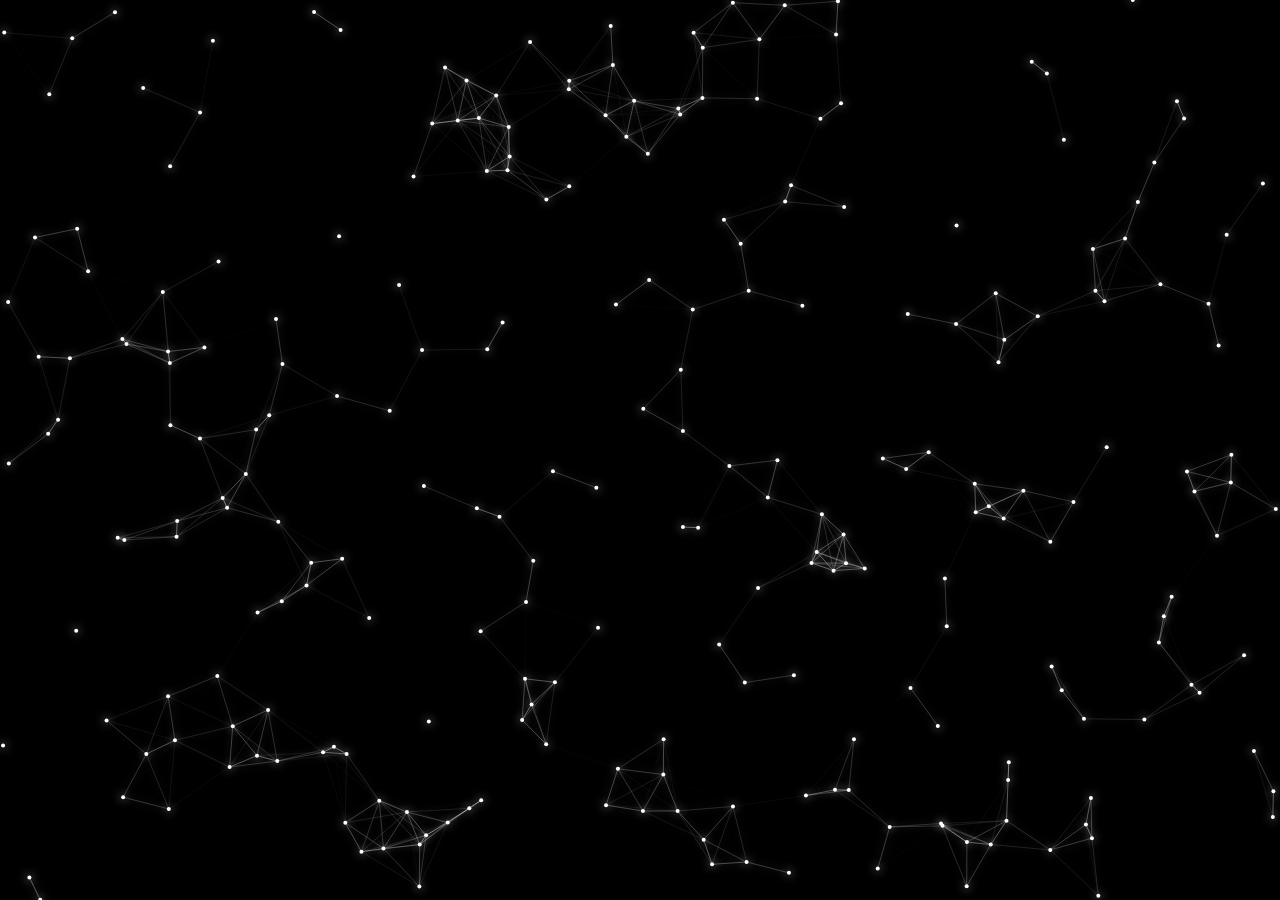
<file: Task 2/spam-email-detection/index.html>
<!DOCTYPE html>
<html>
<head>
<meta charset="UTF-8">
<title>Particle Heart</title>
<style>
body{
    margin:0;
    overflow:hidden;
    background:black;
}
canvas{
    display:block;
}
</style>
</head>
<body>

<canvas id="canvas"></canvas>

<script>
const canvas = document.getElementById("canvas");
const ctx = canvas.getContext("2d");

canvas.width = window.innerWidth;
canvas.height = window.innerHeight;

const particles = [];
const PARTICLE_COUNT = 250;

let formHeart = false;

class Particle{
    constructor(){
        this.x = Math.random()*canvas.width;
        this.y = Math.random()*canvas.height;

        this.vx = (Math.random()-0.5)*1.2;
        this.vy = (Math.random()-0.5)*1.2;

        this.tx = this.x;
        this.ty = this.y;
    }

    update(){

        if(formHeart){

            this.x += (this.tx - this.x)*0.04;
            this.y += (this.ty - this.y)*0.04;

        }else{

            this.x += this.vx;
            this.y += this.vy;

            if(this.x<0 || this.x>canvas.width) this.vx *= -1;
            if(this.y<0 || this.y>canvas.height) this.vy *= -1;
        }
    }

    draw(){
        ctx.beginPath();
        ctx.arc(this.x,this.y,2,0,Math.PI*2);
        ctx.fillStyle="white";
        ctx.shadowBlur=10;
        ctx.shadowColor="white";
        ctx.fill();
    }
}

for(let i=0;i<PARTICLE_COUNT;i++){
    particles.push(new Particle());
}

function createHeartPoints(){

    const points=[];

    const scale = 12;

    for(let t=0;t<Math.PI*2;t+=0.05){

        const x = 16*Math.pow(Math.sin(t),3);

        const y =
        13*Math.cos(t)
        -5*Math.cos(2*t)
        -2*Math.cos(3*t)
        -Math.cos(4*t);

        points.push({
            x: canvas.width/2 + x*scale,
            y: canvas.height/2 - y*scale
        });
    }

    return points;
}

const heartPoints = createHeartPoints();

particles.forEach((p,i)=>{
    const point = heartPoints[i % heartPoints.length];
    p.tx = point.x;
    p.ty = point.y;
});

setTimeout(()=>{
    formHeart = true;
},4000);

function connectParticles(){

    for(let a=0;a<particles.length;a++){

        for(let b=a+1;b<particles.length;b++){

            const dx = particles[a].x - particles[b].x;
            const dy = particles[a].y - particles[b].y;

            const dist = Math.sqrt(dx*dx + dy*dy);

            if(dist < 80){

                ctx.beginPath();
                ctx.moveTo(
                    particles[a].x,
                    particles[a].y
                );

                ctx.lineTo(
                    particles[b].x,
                    particles[b].y
                );

                ctx.strokeStyle =
                    `rgba(255,255,255,${
                        1 - dist/80
                    })`;

                ctx.lineWidth = 0.5;
                ctx.stroke();
            }
        }
    }
}

function animate(){

    ctx.clearRect(
        0,
        0,
        canvas.width,
        canvas.height
    );

    particles.forEach(p=>{
        p.update();
        p.draw();
    });

    connectParticles();

    requestAnimationFrame(animate);
}

animate();

window.addEventListener("resize",()=>{
    canvas.width = window.innerWidth;
    canvas.height = window.innerHeight;
});
</script>

</body>
</html>
</file>
